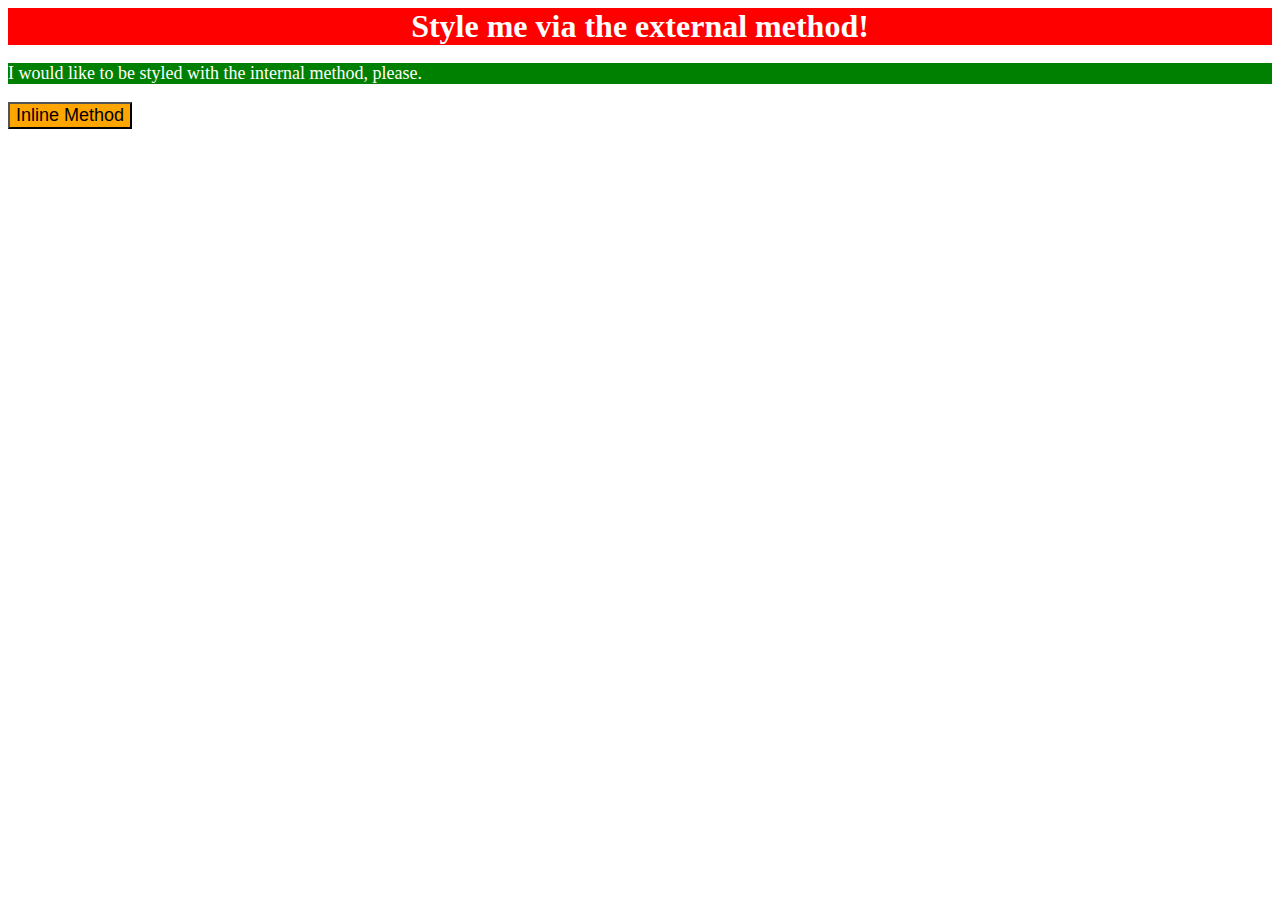
<file: foundations/01-css-methods/index.html>
<!DOCTYPE html>
<html lang="en">
  <head>
    <meta charset="UTF-8">
    <meta http-equiv="X-UA-Compatible" content="IE=edge">
    <meta name="viewport" content="width=device-width, initial-scale=1.0">
    <link rel="stylesheet" href="styles.css">
    <title>Methods for Adding CSS</title>
    <style>
      p{
        color: white;
        background: green;
        font-size: 18px;
      }
    </style>
  </head>
  <body>
    <div>Style me via the external method!</div>
    <p>I would like to be styled with the internal method, please.</p>
    <button style=" background:orange; font-size:18px;">Inline Method</button>
  </body>
</html>
</file>
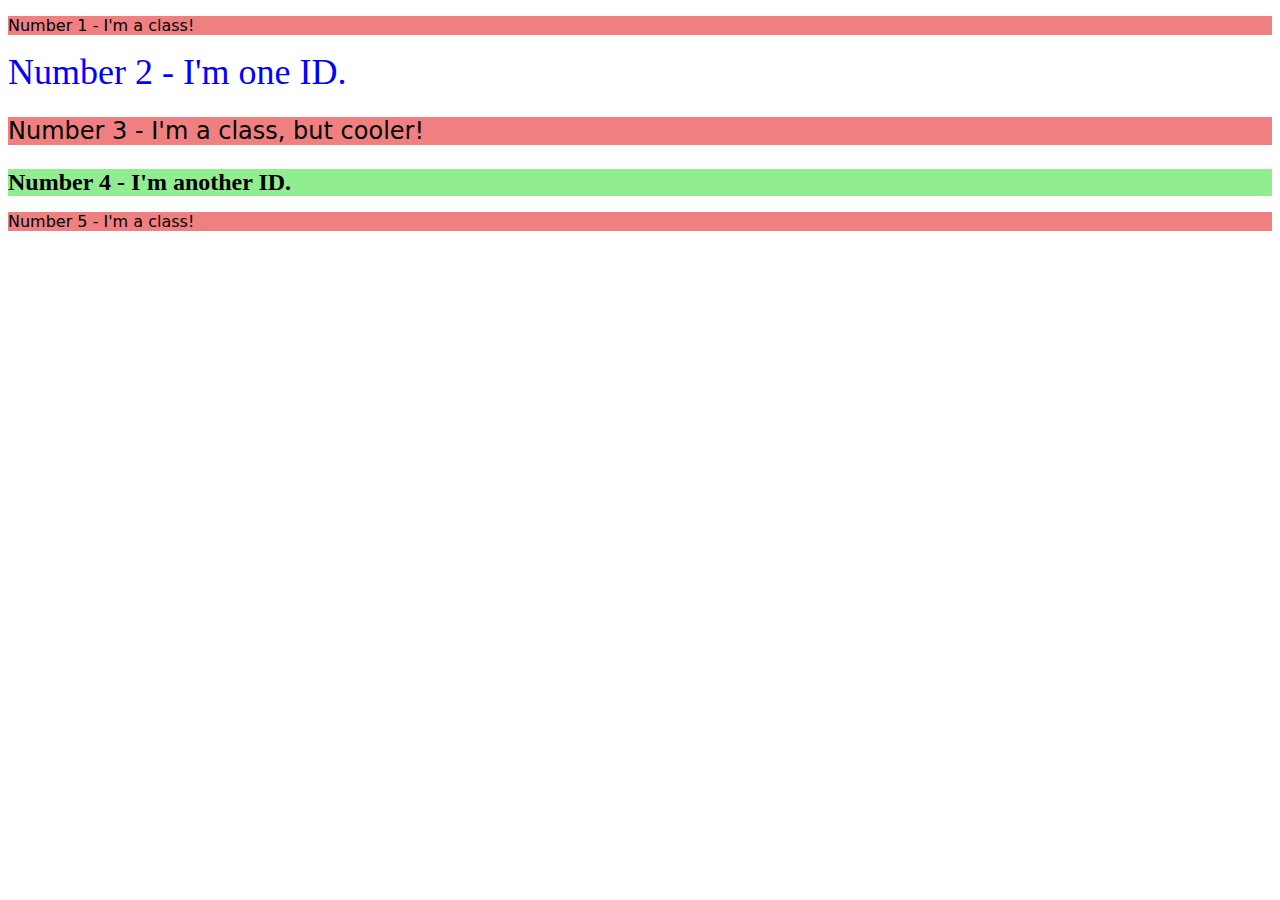
<file: foundations/02-class-id-selectors/index.html>
<!DOCTYPE html>
<html lang="en">
  <head>
    <meta charset="UTF-8">
    <meta http-equiv="X-UA-Compatible" content="IE=edge">
    <meta name="viewport" content="width=device-width, initial-scale=1.0">
    <title>Class and ID Selectors</title>
    <link rel="stylesheet" href="style.css">
  </head>
  <body>
    <p>Number 1 - I'm a class!</p>
    <div id="number2">Number 2 - I'm one ID.</div>
    <p class="number3" >Number 3 - I'm a class, but cooler!</p>
    <div id="number4">Number 4 - I'm another ID.</div>
    <p>Number 5 - I'm a class!</p>
  </body>
</html>
</file>
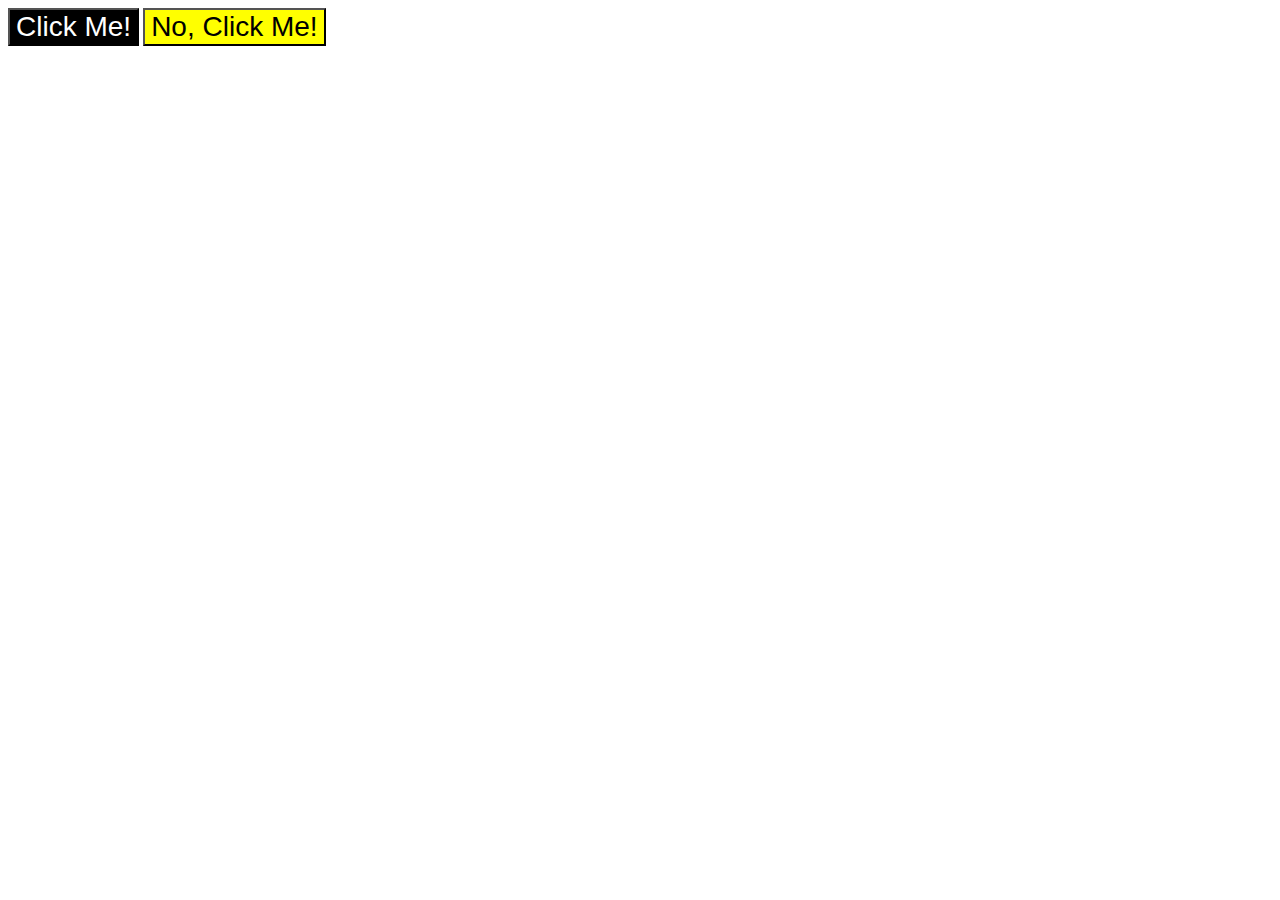
<file: foundations/03-grouping-selectors/index.html>
<!DOCTYPE html>
<html lang="en">
  <head>
    <meta charset="UTF-8">
    <meta http-equiv="X-UA-Compatible" content="IE=edge">
    <meta name="viewport" content="width=device-width, initial-scale=1.0">
    <title>Grouping Selectors</title>
    <link rel="stylesheet" href="style.css">
  </head>
  <body>
    <button class="button1">Click Me!</button>
    <button class="button2">No, Click Me!</button>
  </body>
</html>
</file>
<file: foundations/01-css-methods/styles.css>
div {
    color: white;
    background-color: red;
    font-size: 32px;
    text-align: center;
    font-weight: bold;
  }
</file>
<file: foundations/02-class-id-selectors/style.css>
p {
    background-color: lightcoral;
    font-family: Verdana, "Dejavu Sans", sans-serif;
}
.number3 {
    font-size:24px;
}
#number2 {
    color: blue;
    font-size: 36px;
}
#number4 {
    background-color: lightgreen;
    font-size: 24px;
    font-weight: bold;
}
</file>
<file: foundations/03-grouping-selectors/style.css>
.button1 {
    background: black;
    color: white;   
}
.button2 {
    background: yellow;
}
button {
    font-size: 28px;
    font-family: Helvetica, "Times New Roman", sans-serif;
}
</file>
